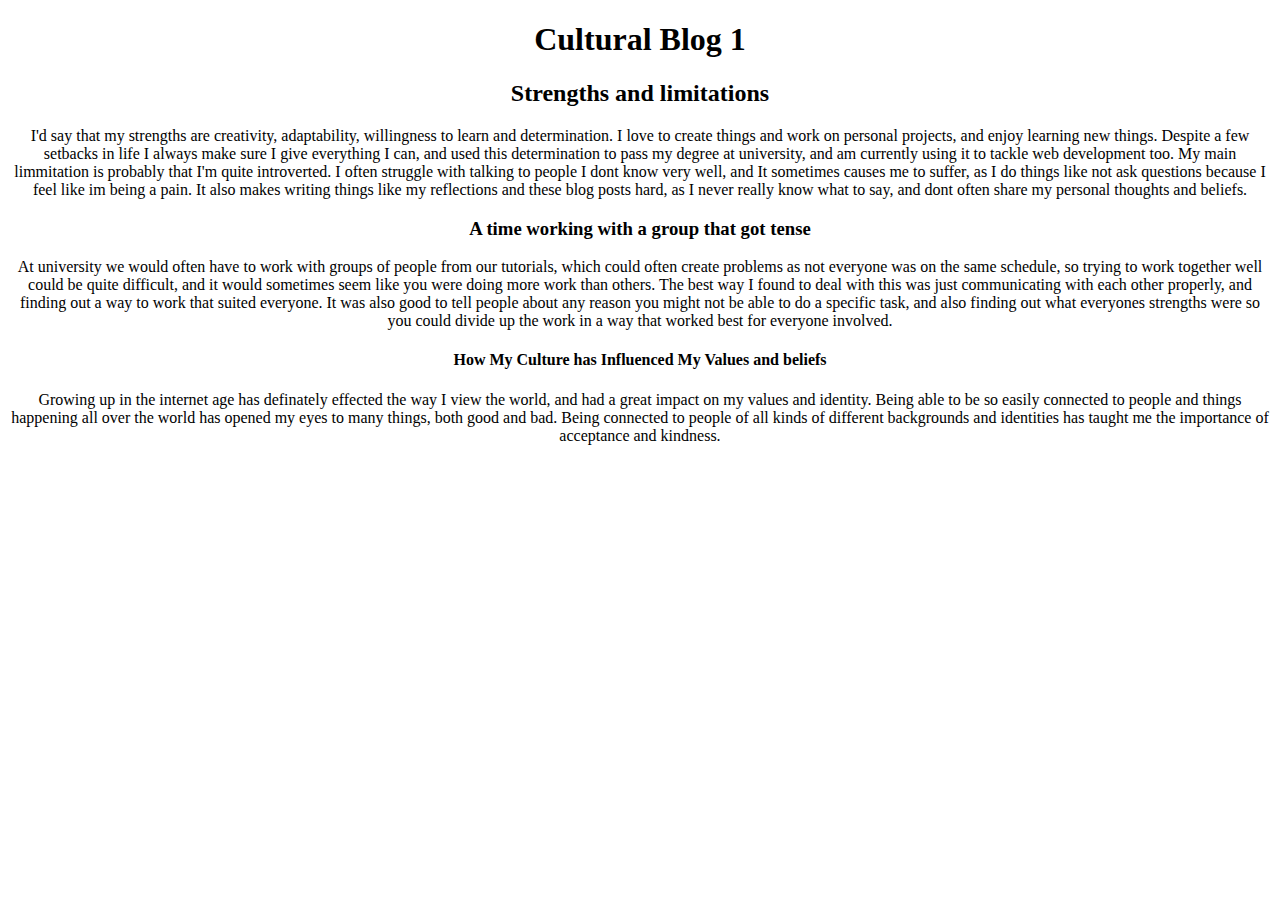
<file: Blogs/Sprint-1/cultural.html>
<!DOCTYPE html>
<html>
  <head>
   <body>
    <h1><center>Cultural Blog 1</center></h1>
    <h2><center>Strengths and limitations</center></h2>
    <p><center>I'd say that my strengths are creativity, adaptability, willingness to learn and determination. I love to create things and work on personal projects, and enjoy learning new things. Despite a few setbacks in life I always make sure I give everything I can, and used this determination to pass my degree at university, and am currently using it to tackle web development too.

        My main limmitation is probably that I'm quite introverted. I often struggle with talking to people I dont know very well, and It sometimes causes me to suffer, as I do things like not ask questions because I feel like im being a pain. It also makes writing things like my reflections and these blog posts hard, as I never really know what to say, and dont often share my personal thoughts and beliefs.
        </center></p>
        <h3><center>A time working with a group that got tense</center></h3>
        <p><center>At university we would often have to work with groups of people from our tutorials, which could often create problems as not everyone was on the same schedule, so trying to work together well could be quite difficult, and it would sometimes seem like you were doing more work than others. The best way I found to deal with this was just communicating with each other properly, and finding out a way to work that suited everyone. It was also good to tell people about any reason you might not be able to do a specific task, and also finding out what everyones strengths were so you could divide up the work in a way that worked best for everyone involved.</center></p>
  <h4><center>How My Culture has Influenced My Values and beliefs
</center></h4>
<p><center>Growing up in the internet age has definately effected the way I view the world, and had a great impact on my values and identity. Being able to be so easily connected to people and things happening all over the world has opened my eyes to many things, both good and bad. Being connected to people of all kinds of different backgrounds and identities has taught me the importance of acceptance and kindness. </center></p>
    </body>
</html>
</file>
